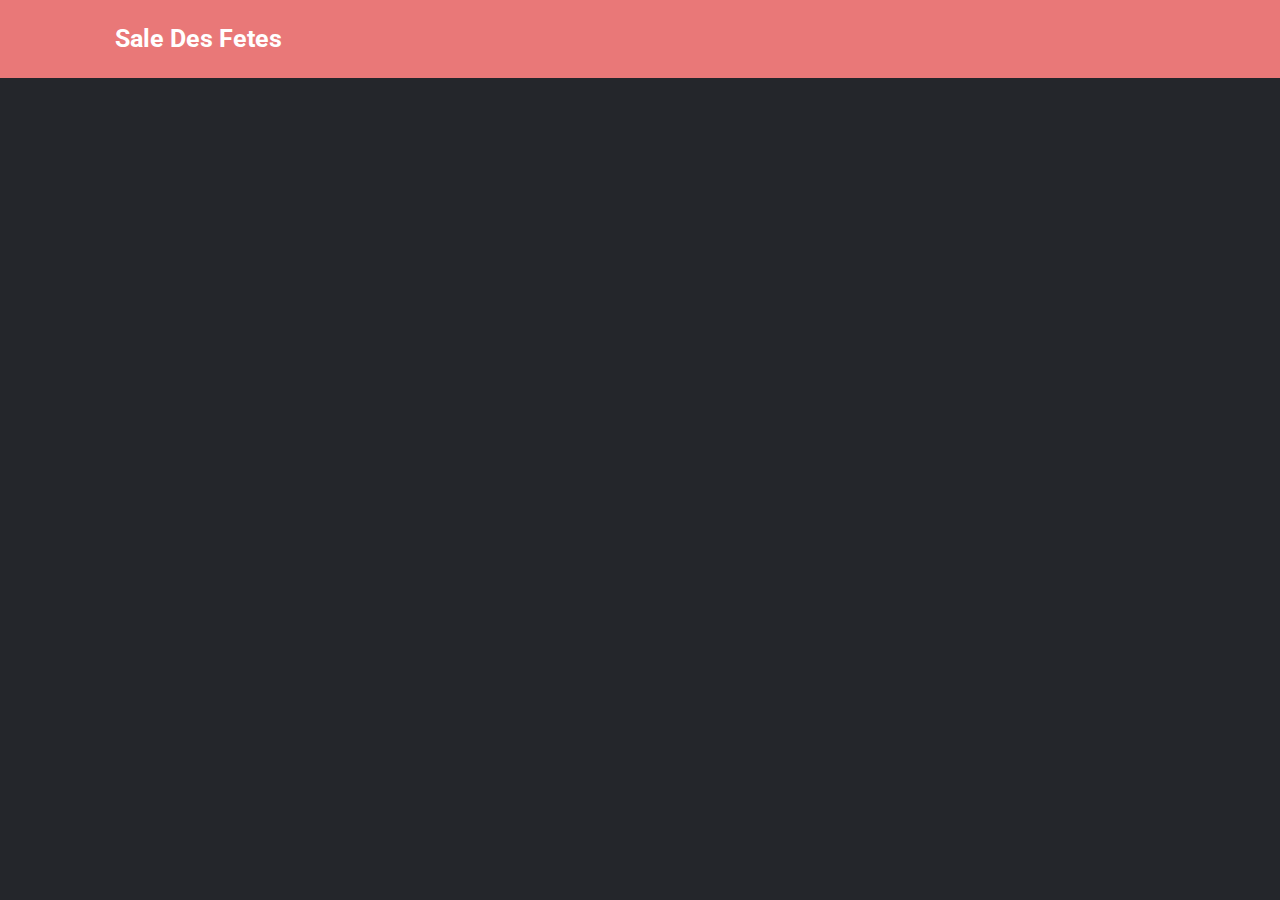
<file: connexion.html>
<!DOCTYPE html>
<html lang="en">
<head>
    <meta charset="UTF-8">
    <meta name="viewport" content="width=device-width, initial-scale=1.0">
    <title>Salle des fetes</title>

    <!-- font awesome cdn link  -->

    <link rel="stylesheet" href="https://cdnjs.cloudflare.com/ajax/libs/font-awesome/5.15.3/css/all.min.css">
    <link rel="stylesheet" href="https://pro.fontawesome.com/releases/v5.10.0/css/all.css" integrity="sha384-AYmEC3Yw5cVb3ZcuHtOA93w35dYTsvhLPVnYs9eStHfGJvOvKxVfELGroGkvsg+p" crossorigin="anonymous"/>
    
    <link rel="preconnect" href="https://fonts.gstatic.com">

    <!-- custom css file link  -->
    <link rel="stylesheet" href="style.css">
</head>
<body>
    
<!-- header section starts  -->

<header>
    <a href="#" class="logo">Sale des fetes</a>
</header>

<!-- header section ends -->

</body>
</html>
</file>
<file: style.css>
@import url('https://fonts.googleapis.com/css2?family=Roboto:ital,wght@0,100;0,300;0,400;0,500;0,700;1,100;1,300&display=swap');

:root{
  --pink:#e97878;
  --black:#24262b;
}

*{
  font-family: 'Roboto', sans-serif;
  margin:0; padding: 0;
  box-sizing: border-box;
  text-decoration: none;
  outline: none; border:none;
  transition: .2s linear;
  text-transform: capitalize;
}

*::selection{
  background:var(--pink);
  color:#fff;
}

html{
  font-size: 62.5%;
  overflow-x: hidden;
  scroll-padding-top: 6.5rem;
  scroll-behavior: smooth;
}

body{
  background:var(--black);
}

section{
  padding:3rem 9%;
}

.btn{
  display: inline-block;
  margin-top: 1rem;
  border:.2rem solid var(--black);
  color:var(--black);
  font-size: 1.7rem;
  padding:.8rem 3rem;
  cursor: pointer;
  background: none;
}

.btn:hover{
  background: var(--pink);
  border-color: var(--pink);
  color:#fff;
}

.heading{
  padding-bottom: 2rem;
  text-align: center;
}

.heading h1{
  font-size: 4rem;
  color:#fff;
  padding-bottom: 1rem;
  text-transform: uppercase;
}

header{
  position: fixed;
  top:0; left: 0; right: 0;
  z-index: 10000;
  background:var(--pink);
  padding:2rem 9%;
  display: flex;
  align-items: center;
  justify-content: space-between;
}

header .logo{
  font-size: 2.5rem;
  color:#fff;
  font-weight: bolder;
}

header .navbar a{
  color:#fff;
  font-size: 2rem;
  margin-left: 2rem;
}

header .navbar a:hover{
  color:var(--black);
}

#menu-bar{
  font-size:3rem;
  color:#fff;
  border-radius: .5rem;
  border:.1rem solid #fff;
  padding:.5rem 1.5rem;
  cursor: pointer;
  display: none;
}

.home{
  min-height: 100vh;
  display: flex;
  align-items: center;
  background:url(../salle/images/home-bg.jpg) no-repeat;
  background-size: cover;
  background-position: center;
  background-attachment: fixed;
}

.home .content span{
  font-size: 3rem;
  color:var(--pink);
}

.home .content h3{
  font-size: 6rem;
  color:var(--black);
  width:60rem;
}

.step-container{
  display: flex;
  align-items: center;
  justify-content: center;
  flex-wrap: wrap;
}

.step-container .step{
  background:#fff;
  margin:1rem;
  padding:2rem;
  border-radius: .5rem;
  box-shadow: 0 .5rem 1rem rgba(0,0,0,.9);
  text-align: center;
  flex:1 1 30rem;
}

.step-container .step span{
  font-size: 7rem;
  color:var(--pink);
  font-weight: bolder;
}

.step-container .step h3{
  font-size: 3rem;
  color:var(--black);
}

.step-container .step p{
  font-size: 1.5rem;
  color:#666;
  padding:1rem 0;
}

.vendor .box-container{
  display: flex;
  align-items: center;
  justify-content: center;
  flex-wrap: wrap;
}

.vendor .box-container .box{
  flex:1 1 30rem;
  margin:1rem;
  overflow: hidden;
  position: relative;
  border-radius: .5rem;
  box-shadow:0 .5rem 1rem rgba(0,0,0,.9);
  height: 25rem;
  cursor: pointer;
}

.vendor .box-container .box img{
  height: 100%;
  width: 100%;
  object-fit: cover;
}

.vendor .box-container .box .info{
  display: flex;
  flex-flow: column;
  align-items: center;
  justify-content: center;
  position: absolute;
  top:0; left: 0;
  height: 100%;
  width: 100%;
  background:rgba(255,255,255,.8);
  text-align: center;
  transform: scale(1.3);
  opacity: 0;
}

.vendor .box-container .box:hover .info{
  transform: scale(1);
  opacity: 1;
}

.vendor .box-container .box:hover img{
  transform: scale(1.3);
}

.vendor .box-container .box .info h3{
  font-size: 3rem;
  color:var(--black);
}

.vendor .box-container .box .info p{
  font-size: 1.7rem;
  color:#333;
  padding:1rem;
}

.clients .row{
  display: flex;
}

.clients .row .divider{
  padding:0 1rem;
}

.clients .row .box-container .box img{
  height: 40rem;
  width:50%;
  object-fit: cover;
  border-radius: .5rem;
  border:2rem solid #fff;
  box-shadow: 0 .5rem 1rem rgba(0,0,0,.9);
}

.clients .row .box-container .box .info{
  padding:2rem 0;
}

.clients .row .box-container .box .info h3{
  font-size: 2.5rem;
  color:#fff;
}

.clients .row .box-container .box .info p{
  font-size: 1.7rem;
  color:#aaa;
  padding:1rem 0;
  font-style: italic;
}

.clients .row .box-container .box .info p i{
  color:var(--pink);
  padding:0 .5rem;
}

.team .box-container{
  display: flex;
  align-items: center;
  justify-content: center;
  flex-wrap: wrap;
}

.team .box-container .box{
  margin:1rem;
  border-radius: .5rem;
  box-shadow: 0 .5rem 1rem rgba(0,0,0,.9);
  background:#fff url(../images/card-bg.png) no-repeat;
  padding:4.7rem 2rem;
  text-align: center;
  background-size: cover;
  flex:1 1 33rem;
}

.team .box-container .box img{
  border-radius: 50%;
  object-fit: cover;
  height: 15rem;
  width:15rem;
  padding:1rem;
}

.team .box-container .box h3{
  font-size: 2.5rem;
  color:var(--black);
}

.team .box-container .box span{
  font-size: 2rem;
  color:var(--pink);
}

.team .box-container .box p{
  font-size: 1.5rem;
  color:#333;
  padding:1rem 0;
}

.team .box-container .box .share{
  padding:1rem 0;
}

.team .box-container .box .share a{
  height: 4rem;
  width:4rem;
  line-height: 4rem;
  font-size: 2rem;
  color:var(--black);
  background:#eee;
}

.team .box-container .box .share a:hover{
  color:#fff;
  background: var(--pink);
}

.contact form{
  padding:2rem;
  background: #fff;
  border-radius: .5rem;
  box-shadow:0 .5rem 1rem rgba(0,0,0,.9);
  text-align: center;
}

.contact form .inputBox{
  display: flex;
  justify-content: space-between;
  flex-wrap: wrap;
}

.contact form .inputBox input, .contact form textarea{
  border:.2rem solid rgba(0,0,0,.1);
  font-size: 1.7rem;
  padding: 1.5rem;
  margin: 1rem 0;
  text-transform: none;
  color:#333;
}

.contact form .inputBox input{
  width:49%;
}

.contact form textarea{
  height: 15rem;
  width:100%;
  resize: none;
}

.contact form .inputBox input::placeholder,
.contact form textarea::placeholder{
  text-transform: capitalize;
}

.contact form .inputBox input:focus,
.contact form textarea:focus{
  border-color: var(--pink);
}

.blog .box-container{
  display: flex;
  justify-content: center;
  align-items: center;
  flex-wrap: wrap;
}

.blog .box-container .box{
  background:#fff;
  margin:1rem;
  border-radius: .5rem;
  box-shadow: 0 .5rem 1rem rgba(0,0,0,.9);
  overflow: hidden;
  flex:1 1 30rem;
}

.blog .box-container .box img{
  height:25rem;
  width:100%;
  object-fit: cover;
}

.blog .box-container .box .info{
  padding:2rem;
}

.blog .box-container .box .info h3{
  color:var(--black);
  font-size: 2.5rem;
}

.blog .box-container .box .info h3 span{
  color:var(--pink);
  font-weight: bolder;
}

.blog .box-container .box .info p{
  color: #333;;
  font-size: 1.5rem;
  padding:1rem 0;
}

.footer{
  padding:2.5rem 1.5rem;
  font-size: 2rem;
  color:var(--black);
  background:#fff;
  text-align: center;
}

.footer span{
  color:var(--pink);
}












/* media queries  */

@media (max-width:1200px){

  html{
    font-size: 55%;
  }

}

@media (max-width:991px){

  header{
    padding:2rem 4%;
  }

  section{
    padding:3rem 4%;
  }

}

@media (max-width:768px){

  #menu-bar{
    display: block;
  }

  header .navbar{
    position: absolute;
    top:100%; left: 0; right: 0;
    background:var(--black);
    padding:1rem 0;
    clip-path: polygon(0 0, 100% 0, 100% 0, 0 0);
  }

  header .navbar.nav-toggle{
    clip-path: polygon(0 0, 100% 0, 100% 100%, 0% 100%);
  }

  header .navbar a{
    display: block;
    background:#fff;
    border-radius: .5rem;
    color:var(--black);
    margin:1.5rem;
    padding:1rem 2rem;
    font-size: 2.5rem;
  }

  .home{
    justify-content: center;
    background-position: left;
  }

  .home .content{
    text-align: center;
  }

  .home .content span{
    font-size: 2rem;
  }

  .home .content h3{
    font-size: 4rem;
    width:auto;
  }

  .clients .row{
    flex-flow: column;
  }

  .clients .row .divider{
    display: none;
  }

  .clients .row .box-container:last-child .box{
    display: flex;
    flex-flow: column-reverse;
  }

  .contact form .inputBox input{
    width:100%;
  }

}


@media (max-width:450px){

  html{
    font-size: 50%;
  }

}

  /*footer*/
  .copyright{
    padding: 20px 40px;
    border-top: 2px solid rgba(0,0,0, 0.1);
    background: rgba(228,222,222,);
    text-align: center;
}

.copyright p:nth-child(1){
    color: rgb(252, 248, 248);
}

.copyright a {
    color: #e640c2;
    text-decoration: none;
    font-weight: 600;
    font-style: italic;
}

@import url('https://fonts.googleapis.com/css2?family=Poppins:wght@300;400;500;600;700&display=swap');
body{
	line-height: 1.5;
	font-family: 'Poppins', sans-serif;
}

.container{
	max-width: 1170px;
	margin:auto;
}
.row{
	display: flex;
	flex-wrap: wrap;
}
ul{
	list-style: none;
}
.footer{
	background-color: #24262b;
    padding: 70px 0;
}
.footer-col{
   width: 25%;
   padding: 0 15px;
}
.footer-col h4{
	font-size: 18px;
	color: #ffffff;
	text-transform: capitalize;
	margin-bottom: 35px;
	font-weight: 500;
	position: relative;
}
.footer-col h4::before{
	content: '';
	position: absolute;
	bottom: -10px;
	background-color: #e91e63;
	height: 2px;
	box-sizing: border-box;
	width: 50px;
}
.footer-col ul li:not(:last-child){
	margin-bottom: 10px;
}
.footer-col ul li a{
	font-size: 16px;
	text-transform: capitalize;
	color: #ffffff;
	text-decoration: none;
	font-weight: 300;
	color: #bbbbbb;
	display: block;
	transition: all 0.3s ease;
}
.footer-col ul li a:hover{
	color: #ffffff;
	padding-left: 8px;
}
.footer-col .social-links a{
	display: inline-block;
	height: 40px;
	width: 40px;
	background-color: rgba(255,255,255,0.2);
	margin:0 10px 10px 0;
	text-align: center;
	line-height: 40px;
	border-radius: 50%;
	color: #ffffff;
	transition: all 0.5s ease;
}
.footer-col .social-links a:hover{
	color: #24262b;
	background-color: #ffffff;
}
img .menu-icon{
	width: 28px;
	margin-left: 20px;
	color: aqua;
}
/*fin footer*/

/*btn_haut*/
#haut {
  height:50px;
  width:50px;
  display: none;
  position: fixed;
  bottom: 20px;
  right: 30px;
  z-index: 99;
  border: none;
  outline: none;
  background-color: rgb(245, 137, 187);
  color: rgb(12, 11, 12);
  cursor: pointer;
  padding: 15px;
  border-radius: 10px;
  font-size: 20px;
  }
  #haut:hover {
  background-color: #e91e63;
  }
/*fin  btn_haut */
</file>
